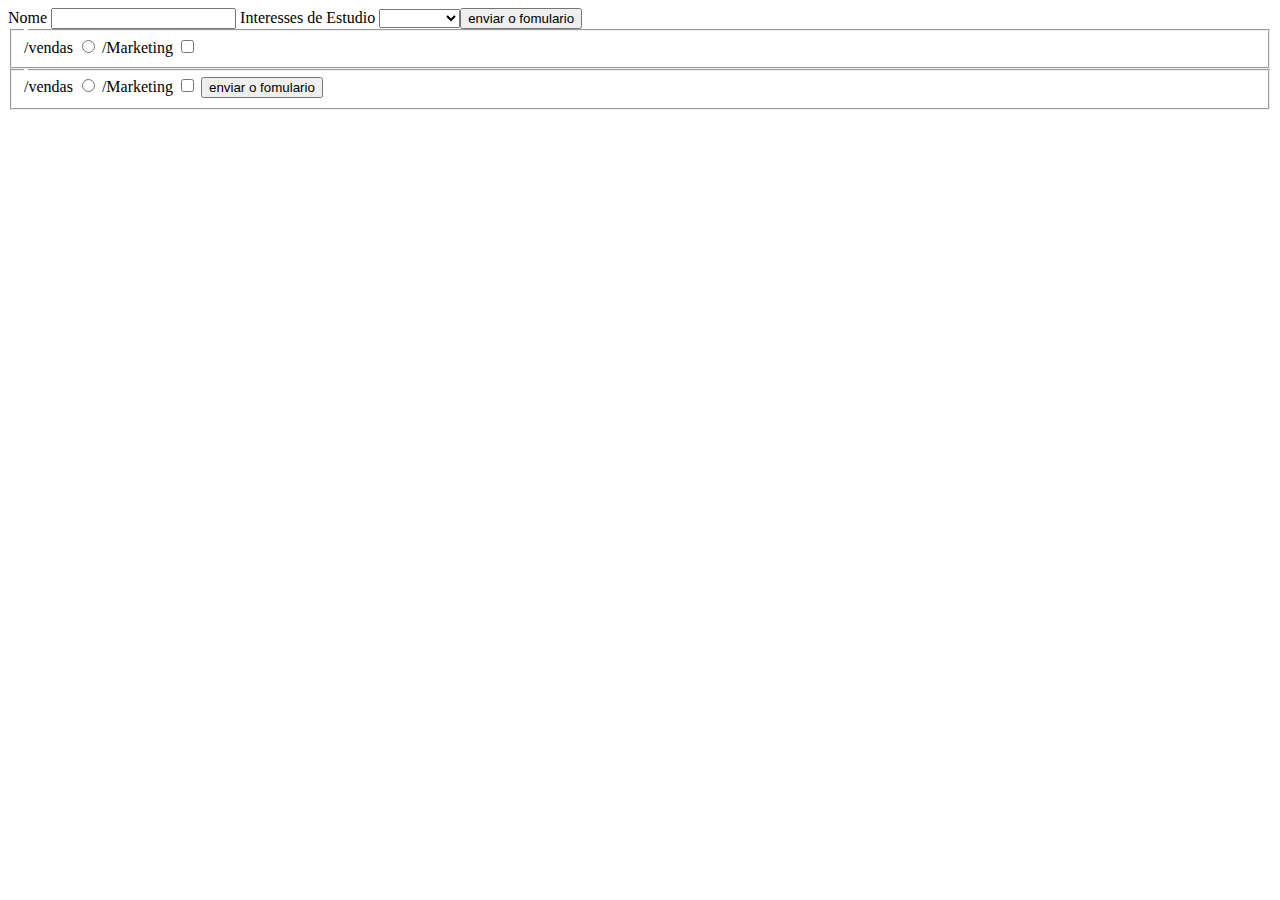
<file: Formularios.html>
<!DOCTYPE html>
<html lang="en">

<head>
    <meta charset="UTF-8">
    <meta http-equiv="X-UA-Compatible" content="IE=edge">
    <meta name="viewport" content="width=<device-width>, initial-scale=1.0">
    <title>Document</title>
</head>

<body>
    <!--Formulários-->
    <main role="main">
        <form action="#" method="POST">

            <label for="campo1">Nome</label>
            <input type="text" name="nome" id="campo1" />

            <label for="campo2">Interesses de Estudio</label>
            <select name="Interesses" id="campo2">
                <option value=""></option>
                <option value=" 1">vendas</option>
                <option value="2">Marketing</option>

                <input type="submit" value="enviar o fomulario" />
            </select>

            <fieldset>
                <legend for="Interesses de Estudio"></legend>

                <label for="campo31">/vendas</label>
                <input type="radio" name="interesse2" value="1" id="campo31" />

                <label for="campo32">/Marketing</label>
                <input type="checkbox" name="interesse2" value="2" id="campo32" />

            </fieldset>


            <fieldset>
                <legend for="Interesses de Estudio2"></legend>

                <label for="campo41">/vendas</label>
                <input type="radio" name="interesse3" value="1"  id="campo41"/>

                <label for="campo42">/Marketing</label>
                <input type="checkbox" name="interesse3" value="2" id="campo42" />

                <input type="submit" value="enviar o fomulario" />

            </fieldset>




        </form>

    </main>
</body>

</html>
</file>
